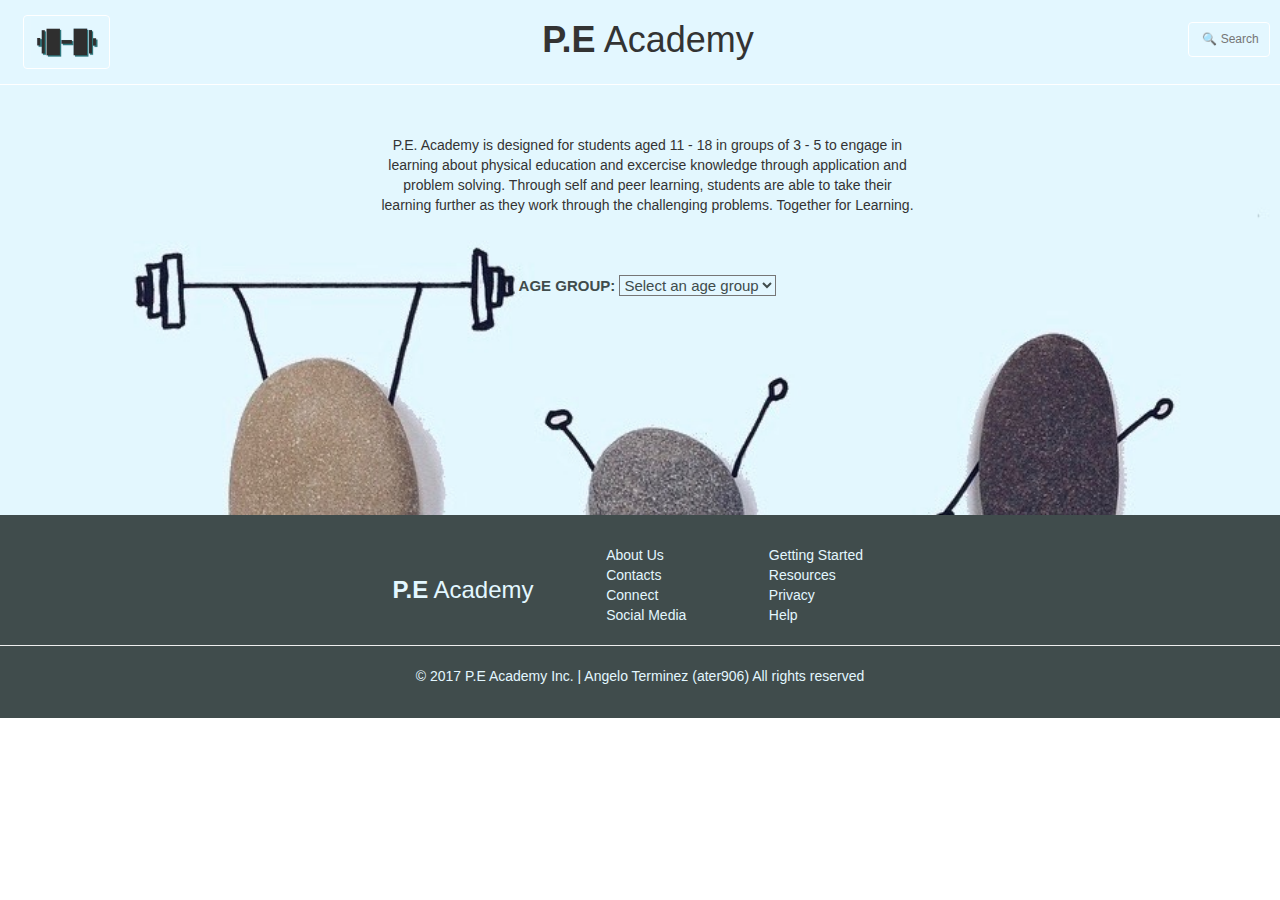
<file: PE-Academy/index.html>
<!-- By Angelo Terminez(ater906) 8782051 -->
<!DOCTYPE html> 
<html>
<head>
<meta charset="utf-8">
<title>P.E. Academy</title>
<link rel="stylesheet" type="text/css" href="pea.css">
<link rel="stylesheet" type="text/css" href="css/bootstrap.css"/>
<script src="https://ajax.googleapis.com/ajax/libs/jquery/1.11.3/jquery.min.js"></script>
<script src="js/bootstrap.js"></script>
</head>
<body>
<script src="index.js"></script>

<div class="header" >
	<table style="width: 100%;table-layout: fixed;">
		<tr>
		<td>
        
		<button onclick="location.href='index.html'" id="homeicon">
		<img src="PEAlogo.png" alt= "logo" height="50px">
		</button>

		</td>
		<td> <h1><b>P.E</b> Academy</h1></td>
		<td><form>
		<input type="text" name="search" placeholder=" &#128269; Search for topics, resources and peer-feedback"> 
		</form>
		</td>
		</tr>
	</table>
	</div>
<div class="content">
    <div id="center">
    <div id="centertext">
    <p>P.E. Academy is designed for students aged 11 - 18 in groups of 3 - 5 to engage in learning about physical education and excercise knowledge through application and problem solving. Through self and peer learning, students are able to take their learning further as they work through the challenging problems. Together for Learning.</p></div></div>
    <div id="selections">
    <form>
    <b>AGE GROUP: </b>
	<select name = "age" id = "ageSelect" onchange="selection1()">
    <option value="" disabled selected>Select an age group</option>
    <option value="11-12">11-12</option>
    <option value="13-14">13-14</option>
    <option value="15-16">15-16</option>
    <option value="17-18">17-18</option>
    </select>
    </form>
    <p></p>
    <form>
    <div id = "topics"></div>
    </form>
    <dir id = "letsgo" style="padding-right: 20px"> </dir>
	</div>
    </div>
<div class="footer">
<div class = "table1">
<table>
    <tr>
        <td rowspan="4" style=" text-align: center;"><h3><b>P.E</b> Academy</h3></td>
        <td >About Us</td>
        <td>Getting Started</td>
    </tr>
    <tr>
        <td>Contacts</td>
        <td>Resources</td>
    </tr>
    <tr>
        <td>Connect</td>
        <td>Privacy</td>
    </tr>
    <tr>
        <td>Social Media</td>
        <td>Help</td>
    </tr>
</table>
</div>

<hr>
<p id = "copyright">© 2017 P.E Academy Inc. | Angelo Terminez (ater906) All rights reserved</p>

</div>


</body>
</html>
</file>
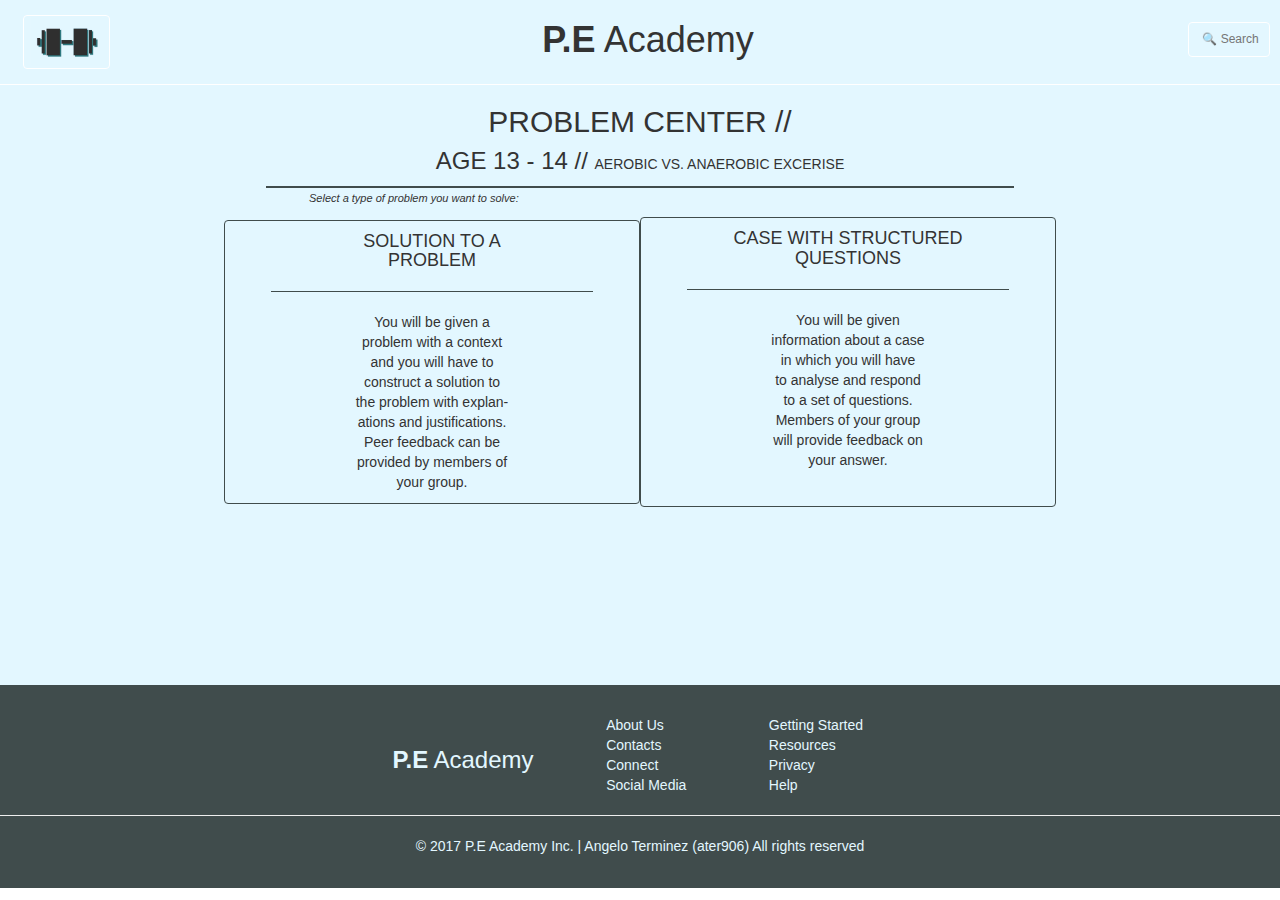
<file: PE-Academy/index2.html>
<!-- By Angelo Terminez(ater906) 8782051 -->
<!DOCTYPE html> 
<html>
<head>
<meta charset="utf-8">
<title>P.E. Academy</title>
<link rel="stylesheet" type="text/css" href="pea2.css">
<link rel="stylesheet" type="text/css" href="css/bootstrap.css"/>
<script src="https://ajax.googleapis.com/ajax/libs/jquery/1.11.3/jquery.min.js"></script>
<script src="js/bootstrap.js"></script>
</head>
<body>
<script src="index.js"></script>

<div class="header" >
	<table style="width: 100%;table-layout: fixed;">
		<tr>
		<td>
        
		<button onclick="location.href='index.html'" id="homeicon">
		<img src="PEAlogo.png" alt= "logo" height="50px">
		</button>

		</td>
		<td> <h1><b>P.E</b> Academy</h1></td>
		<td><form>
		<input type="text" name="search" placeholder=" &#128269; Search for topics, resources and peer-feedback"> 
		</form>
		</td>
		</tr>
	</table>
	</div>
<div class="content">
    <div id = "problemCenter">
    <table style="width: 65%;margin-left:auto; margin-right:auto; table-layout: fixed;">
    <tr>
        <td colspan="2"><h2>PROBLEM CENTER //</h2></td>
    </tr>
    <tr>
        <td colspan="2"><div><h3 style="display: inline;">AGE 13 - 14 // </h3><h5 style="display: inline;"> AEROBIC VS. ANAEROBIC EXCERISE</h5> </div><hr style="width: 90%;border-top: 2px solid #404C4C;margin-top: 12px; margin-bottom: 3px"><p style="text-align: left; padding-left: 85px; font-size: 11px"> <i>Select a type of problem you want to solve: </i></p></td>
    </tr>
    <tr>
        <td ><button id = "button1" style="width:100%;" onclick="solveIt()" ><h4>SOLUTION TO A<br>PROBLEM</h4> <hr style="width: 80%;border-top: 1px solid #404C4C; "> <p>You will be given a <br style="line-height: 170%">problem with a context <br style="line-height: 170%">and you will have to <br style="line-height: 170%">construct a solution to<br style="line-height: 170%"> the problem with explan-<br style="line-height: 170%">ations and justifications. <br style="line-height: 170%">Peer feedback can be <br style="line-height: 170%">provided by members of <br style="line-height: 170%">your group.</p></button></td>
        <td > <button id = "button2" style ="width:100%;padding-bottom: 26px;" ><h4>CASE WITH STRUCTURED<br>QUESTIONS</h4> <hr style="width: 80%;border-top: 1px solid #404C4C;"><p>You will be given <br style="line-height: 170%">information about a case<br style="line-height: 170%"> in which you will have<br style="line-height: 170%"> to analyse and respond <br style="line-height: 170%">to a set of questions.<br style="line-height: 170%"> Members of your group <br style="line-height: 170%">will provide feedback on<br style="line-height: 170%"> your answer.</p> </button></td>
    </tr>
    </table>
    </div>
    
</div>  
<div class="footer">
<div class = "table1">
<table>
    <tr>
        <td rowspan="4" style=" text-align: center;"><h3><b>P.E</b> Academy</h3></td>
        <td >About Us</td>
        <td>Getting Started</td>
    </tr>
    <tr>
        <td>Contacts</td>
        <td>Resources</td>
    </tr>
    <tr>
        <td>Connect</td>
        <td>Privacy</td>
    </tr>
    <tr>
        <td>Social Media</td>
        <td>Help</td>
    </tr>
</table>
</div>
<hr>
<p id = "copyright">© 2017 P.E Academy Inc. | Angelo Terminez (ater906) All rights reserved</p>


</div>
</body>
</html>
</file>
<file: PE-Academy/pea.css>
/*By Angelo Terminez(ater906) 8782051 */
/*https://www.w3schools.com/howto/howto_css_animated_search.asp     used to make animated serachbar*/
input[type=text] { 
	
	float:right;
	width: 82px;
	box-sizing: border-box;
	border: 1px solid white;
	border-radius: 4px;
	font-size: 12px;
	background-color: #E3F7FF;
	padding: 8px 10px 8px 10px;
	-webkit-transition: width 0.4s ease-in-out;
	transition: width 0.4s ease-in-out;
	text-align: left;
	margin-right: 10px;
	margin-top: 10px;
}
input[type=text]:focus {
	width: 100%;
}
body{
	
	background-color: #404C4C;
	margin:0 auto 0 auto;

}
hr{
	border-top: 1px solid #E3F7FF;
}

h1{text-align: center;
color: #404C4C}
select{
	background-color: #E3F7FF;
	margin-top: 100px;
}
#row{
	height: 20px;
}
#homeicon{
	margin-top: 15px;
	margin-left: 7px;
	border: 1px solid white;
	border-radius: 4px;
	background-color: #E3F7FF;
	font-size: 25px;
}

#selections{
	text-align: center;
	color: #404C4C;
	font-size: 15px;
}
#copyright{
	text-align: center;
	color:  #E3F7FF;

}
#centertext{
	width: 50%;
	text-align: center;
	margin:auto;
	padding: 50px;
}

.table1{
	color:#E3F7FF; 
	padding-top: 30px;
}
.table1 table{ text-align:left; width: 50%;  margin-left:auto; margin-right:auto;}
.header{
	font-family: "Helvetica Neue", Helvetica, Arial, sans-serif;
	height:85px;
	width: 100%;
	background: #E3F7FF;
	padding-left: 16px;
	border-bottom: solid;
	border-bottom-color: white;
	border-width: 1px;


}
.content{
	font-family: "Helvetica Neue", Helvetica, Arial, sans-serif;
	width: 100%;
	height: 430px;
	text-align: center;
	background-image: url(rock.jpg);
	background-size: 100% ;
	padding-left: 15px;
	overflow:auto;


}
.footer{
	font-family: "Helvetica Neue", Helvetica, Arial, sans-serif;
	width: 100%;
	background: #404C4C;
	height: 203px;
	
	}
</file>
<file: PE-Academy/pea2.css>
/*By Angelo Terminez(ater906) 8782051 */
/*https://www.w3schools.com/howto/howto_css_animated_search.asp     used to make animated serachbar*/
input[type=text] {
	float:right;
	width: 82px;
	box-sizing: border-box;
	border: 1px solid white;
	border-radius: 4px;
	font-size: 12px;
	background-color: #E3F7FF;
	padding: 8px 10px 8px 10px;
	-webkit-transition: width 0.4s ease-in-out;
	transition: width 0.4s ease-in-out;
	text-align: left;
	margin-right: 10px;
	margin-top: 10px;
}
input[type=text]:focus {
	width: 100%;
}
body{
	background-color: #404C4C;
	margin:0 auto 0 auto;
}
hr{
	border-color:black;
}

h1{text-align: center;
color: #404C4C}
select{
	background-color: #E3F7FF;
	margin-top: 100px;
}
#row{
	height: 20px;
}
/*https://www.w3schools.com/css/css3_buttons.asp    used to make hoverable buttons */
#button1{
	border: 1px solid #404C4C;
	border-radius: 4px;
	background-color: #E3F7FF;
	-webkit-transition-duration: 0.4s; 
    transition-duration: 0.4s;
}
#button1:hover{
	background-color: #404C4C;
    color: #E3F7FF;
}
#button2{
	border: 1px solid #404C4C;
	border-radius: 4px;
	background-color: #E3F7FF;
	-webkit-transition-duration: 0.4s;
    transition-duration: 0.4s;
}
#button2:hover{
	background-color: #404C4C;
    color: #E3F7FF;
}
#solProblem button{
	width: 70%;
	border: 1px solid #404C4C;
	border-radius: 4px;
	background-color: #E3F7FF;
	-webkit-transition-duration: 0.4s;
    transition-duration: 0.4s;
}
#solProblem button:hover{
	background-color: #404C4C;
    color: #E3F7FF;
}
#homeicon{
	margin-top: 15px;
	margin-left: 7px;
	border: 1px solid white;
	border-radius: 4px;
	background-color: #E3F7FF;
	font-size: 25px;
}

#selections{
	text-align: center;
	color: #404C4C;
	font-size: 15px;
}
#copyright{
	text-align: center;
	color:  #E3F7FF;

}
#centertext{
	width: 50%;
	text-align: center;
	margin:auto;
	padding: 50px;
}

.table1{
	color:#E3F7FF; 
	padding-top: 30px;
}
.table1 table{ text-align:left; width: 50%;  margin-left:auto; margin-right:auto;}
#problemcenter{
	padding-top: 30px;
}
.header{
	font-family: "Helvetica Neue", Helvetica, Arial, sans-serif;
	height:85px;
	width: 100%;
	background: #E3F7FF;
	padding-left: 16px;
	border-bottom: solid;
	border-bottom-color: white;
	border-width: 1px;


}

.content{
	font-family: "Helvetica Neue", Helvetica, Arial, sans-serif;
	width: 100%;
	height: 600px;
	background: #E3F7FF;
	text-align: center;
	overflow:auto;

}

.footer{
	font-family: "Helvetica Neue", Helvetica, Arial, sans-serif;
	width: 100%;
	background: #404C4C;
	height: 203px;
	
	}
</file>
